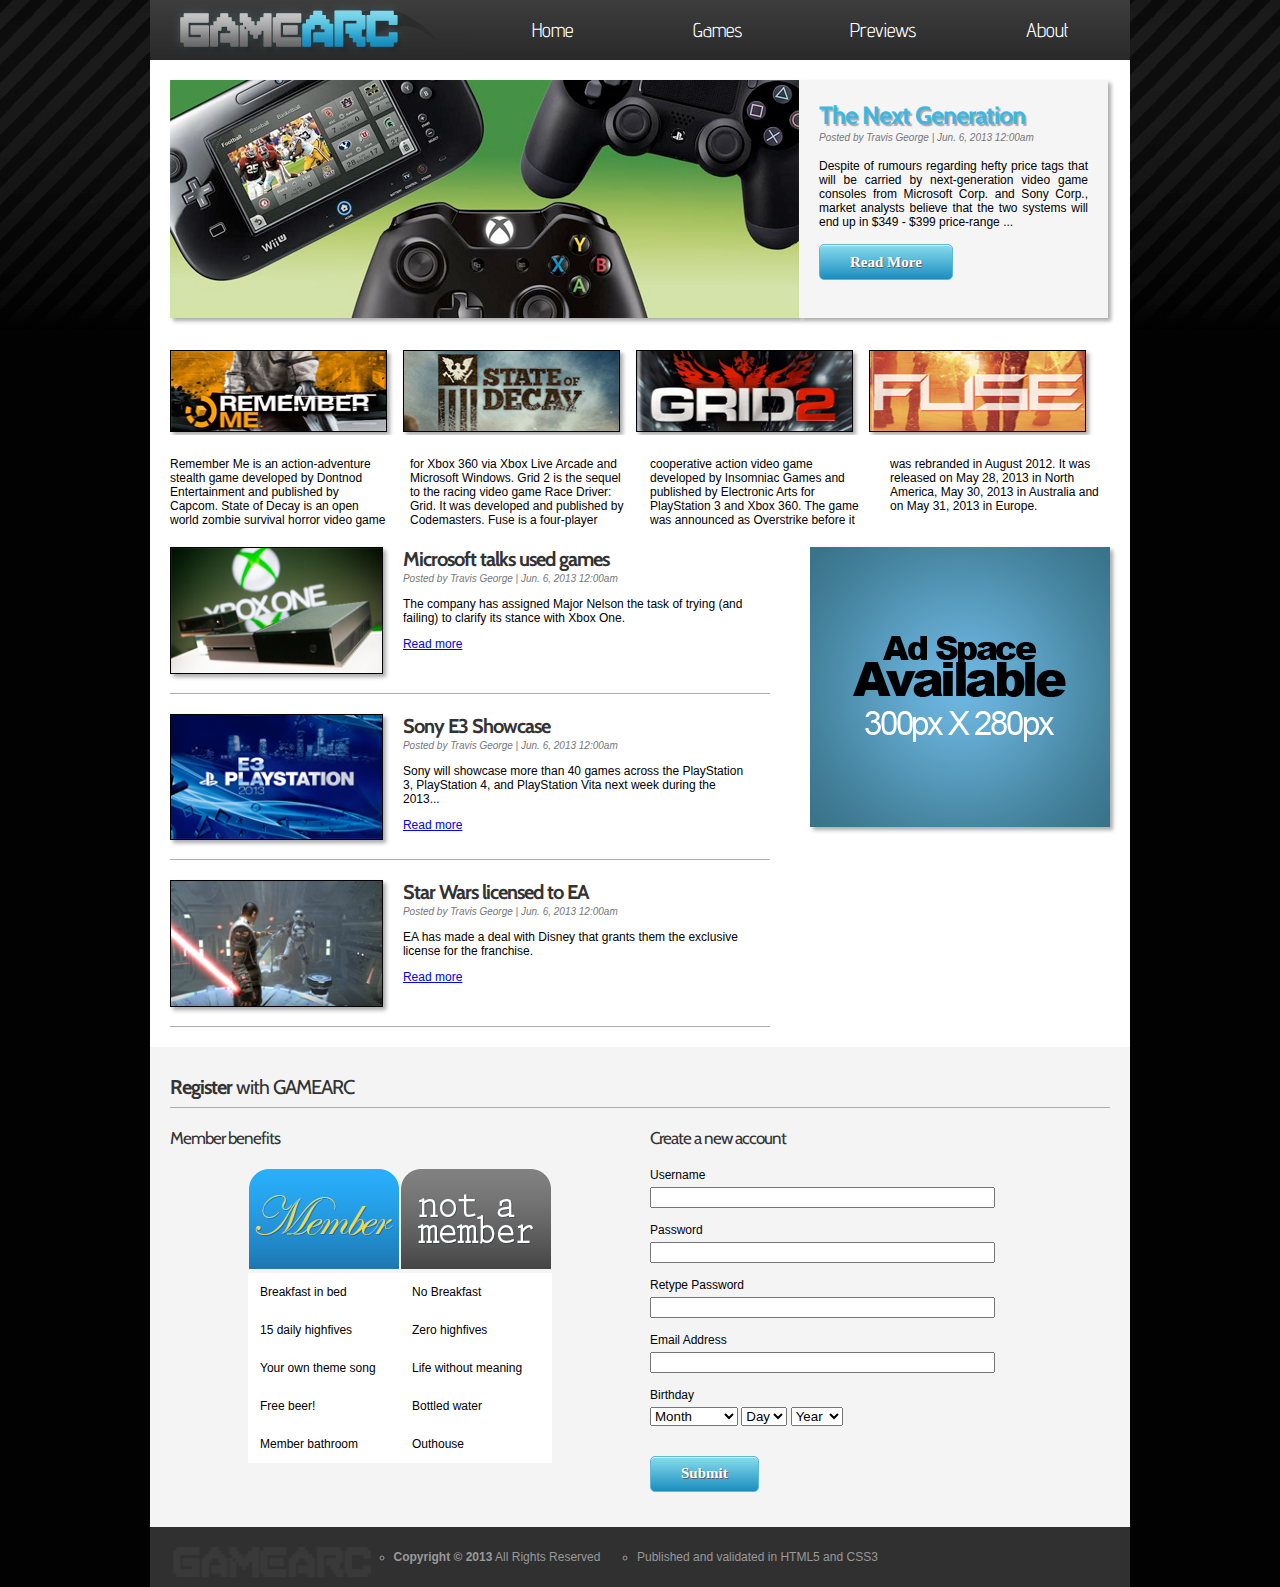
<file: index.html>
<!DOCTYPE html>
<html lang="en">
	<head>
		<meta charset="utf-8">
		<meta name="viewport" content="width=device-width, initial-scale=1, maximum-scale=1">
		<link rel="stylesheet" type="text/css" href="css/main.css">
		<link href='http://fonts.googleapis.com/css?family=Cabin' rel='stylesheet' type='text/css'>
		<link href='http://fonts.googleapis.com/css?family=Advent+Pro:200' rel='stylesheet' type='text/css'>
		<title>GameArc - Video Game News and Reviews</title>
	</head>
	<body>

<!-- Site Branding and Navigation -->	
		<header>
			<h1>GameArc</h1>
			
			<nav>
				<ul>
					<li><a href="index.html">Home</a></li>
					<li><a href="#">Games</a></li>
					<li><a href="#">Previews</a></li>
					<li><a href="#">About</a></li>
				</ul>
			</nav>
		</header>
		
<!-- Call to Action -->
		<section class="cta">
				<img src="images/cta.jpg" alt="Picture of the latest video game consoles"/>
			<div class="ctacontent">
				<h1>The Next Generation</h1>
				<em>Posted by Travis George | Jun. 6, 2013 12:00am</em>
				<p>Despite of rumours regarding hefty price tags that will be carried by 	next-generation video game consoles from Microsoft Corp. and Sony Corp., market analysts believe that the two systems will end up in $349 - $399 price-range ...</p>
				<p><a href="#" class="ctabutton">Read More</a></p>
			</div>
		</section>	
		
<!-- New Releases Sub CTA -->
		<section class="subcta">
			<ul>
				<li><a href="images/subcta/remembermelg.jpg"><img src="images/gallery/rememberme.jpg" height="80" width="218"
				alt="Remember Me cover logo"/></a></li>
				<li><a href="images/subcta/stateofdecaylg.jpg"><img src="images/gallery/stateofdecay.jpg" height="80" width="218"
				alt="State of Decay cover logo"/></a></li>
				<li><a href="images/subcta/grid2lg.jpg"><img src="images/gallery/grid2.jpg" height="80" width="218"
				alt="Grid 2 cover logo"/></a></li>
				<li><a href="images/subcta/fuselg.jpg"><img src="images/gallery/fuse.jpg" height="80" width="218"
				alt="FUSE cover logo"/></a></li>
			</ul>
		</section>
		
		<section class="subctaparagraph">
			<p>Remember Me is an action-adventure stealth game developed by Dontnod Entertainment and published by Capcom.
			State of Decay is an open world zombie survival horror video game for Xbox 360 via Xbox Live Arcade and Microsoft Windows.
			Grid 2 is the sequel to the racing video game Race Driver: Grid. It was developed and published by Codemasters.
			Fuse is a four-player cooperative action video game developed by Insomniac Games and published by Electronic Arts for PlayStation 3 and Xbox 360. The game was announced as Overstrike before it was rebranded in August 2012. It was released on May 28, 2013 in North America, May 30, 2013 in Australia and on May 31, 2013 in Europe.</p>
		</section>
		
<!-- Advertisement Space-->
	<section class="articlebody">
		<aside class="advertisement">
			<img src="images/adspace.jpg" height="280" alt="Advertisement space available!"/>
		</aside>
		
<!-- News and Articles -->
		
			<article>
				<img src="images/articlesimg/microsofttalks.jpg" width="218"
				alt="Xbox one on display at press conference."/>
				<div class="articlecontent">
					<h3>Microsoft talks used games</h3>
					<em>Posted by Travis George | Jun. 6, 2013 12:00am</em>
					<p>The company has assigned Major Nelson the task of trying (and failing) to clarify its stance with Xbox One.</p>
					<p><a href="#">Read more</a></p>
				</div>
			</article>
		
			<article>
				<img src="images/articlesimg/sonye3.jpg" width="218"
				alt="Sony E3 2013"/>
				<div class="articlecontent">
					<h3>Sony E3 Showcase</h3>
					<em>Posted by Travis George | Jun. 6, 2013 12:00am</em>
					<p>Sony will showcase more than 40 games across the PlayStation 3, PlayStation 4, and PlayStation Vita next week during the 2013...</p>
					<p><a href="#">Read more</a></p>
				</div>
			</article>
		
			<article>
				<img src="images/articlesimg/starwarsea.jpg" width="218"
				alt="Star Wars game screenshot"/>
				<div class="articlecontent">
					<h3>Star Wars licensed to EA</h3>
					<em>Posted by Travis George | Jun. 6, 2013 12:00am</em>
					<p>EA has made a deal with Disney that grants them the exclusive license for the franchise.</p>
					<p><a href="#">Read more</a></p>
				</div>
			</article>
		</section>
		
		<section class="tableformbody">
			<h3><strong>Register</strong> with GAMEARC</h3>
			<div class="tablesection">
				<h4>Member benefits</h4>
				<table>
					<tr>
						<th><img src="images/member.png"/></th>
						<th><img src="images/notamember.png"/></th>
					</tr>
					<tr>
						<td>Breakfast in bed</td>
						<td>No Breakfast</td>
					</tr>
					<tr>
						<td>15 daily highfives</td>
						<td>Zero highfives</td>
					</tr>
					<tr>
						<td>Your own theme song</td>
						<td>Life without meaning</td>
					</tr>
					<tr>
						<td>Free beer!</td>
						<td>Bottled water</td>
					</tr>
					<tr>
						<td>Member bathroom</td>
						<td>Outhouse</td>
					</tr>
				</table>
			</div>
			<div class="formsection">
				<h4>Create a new account</h4>
				<form>
					<label>Username</label><br />
					<input id="id_username" type="text" maxlength="30" size="40" name="username" autocomplete="off"></input><br />
					<label>Password</label><br />
					<input id="id_password" type="password" maxlength="30" size="40" name="password" autocomplete="off"></input><br />
					<label>Retype Password</label><br />
					<input id="id_repassword" type="password" maxlength="30" size="40" name="retype password" autocomplete="off"></input><br />
					<label>Email Address</label><br />
					<input id="id_email" type="text" name="email address" size="40" autocomplete="off"></input><br />
					<label>Birthday</label><br />
					<select>
						<option>Month</option>
						<option>---</option>
						<option>January</option>
						<option>February</option>
						<option>March</option>
						<option>April</option>
						<option>May</option>
						<option>June</option>
						<option>July</option>
						<option>August</option>
						<option>September</option>
						<option>October</option>
						<option>November</option>
						<option>December</option>
					</select>
					<select>
						<option>Day</option>
						<option>---</option>
						<option>1</option>
						<option>2</option>
						<option>3</option>
						<option>4</option>
						<option>5</option>
						<option>6</option>
						<option>7</option>
						<option>8</option>
						<option>9</option>
						<option>10</option>
						<option>11</option>
						<option>12</option>
						<option>13</option>
						<option>14</option>
						<option>15</option>
						<option>16</option>
						<option>17</option>
						<option>18</option>
						<option>19</option>
						<option>20</option>
						<option>21</option>
						<option>22</option>
						<option>23</option>
						<option>24</option>
						<option>25</option>
						<option>26</option>
						<option>27</option>
						<option>28</option>
						<option>29</option>
						<option>30</option>
						<option>31</option>
					</select>
					<select>
						<option>Year</option>
						<option>---</option>
						<option>2013</option>
						<option>2012</option>
						<option>2011</option>
						<option>2010</option>
						<option>2009</option>
						<option>2008</option>
						<option>2007</option>
						<option>2006</option>
						<option>2005</option>
						<option>2004</option>
						<option>2003</option>
						<option>2002</option>
						<option>2001</option>
						<option>1999</option>
						<option>1998</option>
						<option>1997</option>
						<option>1996</option>
						<option>1995</option>
						<option>1994</option>
						<option>1993</option>
						<option>1992</option>
						<option>1991</option>
						<option>1990</option>
						<option>1989</option>
						<option>1988</option>
						<option>1987</option>
						<option>1986</option>
						<option>1985</option>
						<option>1984</option>
						<option>1983</option>
						<option>1982</option>
						<option>1981</option>
						<option>1980</option>
					</select>
					<p><a href="#" class="submitbutton">Submit</a></p>
				</form>
			</div>
		</section>
		
<!-- Footer -->		
		<footer>
			<ul>
				<li><img src="images/footerlogo.png" alt="GAMEARC logo"></li>
				<li><strong>Copyright &copy; 2013</strong> All Rights Reserved</li>
				<li>Published and validated in HTML5 and CSS3</li>
			</ul>
		</footer>
		
		<div class="clear"></div>
		
	</body>
</html>
</file>
<file: css/main.css>
body {
	max-width: 980px;
	margin: 0 auto;
	font-family: "Helvetica Neue", Arial, Helvetica, sans-serif;
	font-size: 75%; /* 12px */
	background: #020202 url("../images/bg_global.jpg") repeat-x;
}

h1, h2, h3, h4, h5, h6 {
	font-family: 'Cabin', serif;
	color: #333;
	letter-spacing: -1px;
}

h1 {
	font-size: 2.08333333em; /* 25px */
}

h3 {
	font-size: 1.66666667em; /* 20px */
	margin: 0;
	padding: 0;
}

h4 {
	font-size: 1.417em;
}

p {
	margin: 12px 0 0 0;
}

em {
	font-size: 0.83333333em; /* 10px */
	color: #777;
}

img {
	max-width: 100%;
}

/* --------------------------------------------------Site Branding and Navigation */

header {
	background-image: -ms-linear-gradient(top, #3D3D3D 0%, #292929 100%);
	background-image: -moz-linear-gradient(top, #3D3D3D 0%, #292929 100%);
	background-image: -o-linear-gradient(top, #3D3D3D 0%, #292929 100%);
	-webkit-gradient(linear, left top, left bottom, color-stop(0, #3D3D3D), color-stop(1, #292929));
	background-image: -webkit-linear-gradient(top, #3D3D3D 0%, #292929 100%);
	background-image: linear-gradient(to bottom, #3D3D3D 0%, #292929 100%);
	margin: 0 auto;
	width: 100%; /* 980px */
	overflow: hidden;
}

header h1 {
	background-image: url('../images/logo.jpg');
	color: #fff;
	width: 32.653062%; /* 320px */
	height: 60px;
	margin: 0;
	padding: 0;
	line-height: 60px;
	text-indent: -90000px;
	float: left;
}

nav {
	width: 67.346939%; /* 660px */
	float: left;
}

nav ul {
	width: 100%; /* 660px */
	list-style-type: none;
	margin: 0;
	padding: 0;
	overflow: hidden;
}

nav li {
	width: 25%; /* 165px */
	float: left;
}

header a {
	font-family: 'Advent Pro', sans-serif;
	font-size: 1.66666667em;
	color: #fff;
	text-decoration: none;
	display: block;
	height: 60px;
	line-height: 60px;
	text-align: center;
}

header a:visited {
	color: #fff;
}

header a:hover {
	color: #2bb0e7;
	background-image: -ms-linear-gradient(top, #292929 0%, #3D3D3D 100%);
	background-image: -moz-linear-gradient(top, #292929 0%, #3D3D3D 100%);
	background-image: -o-linear-gradient(top, #292929 0%, #3D3D3D 100%);
	-webkit-gradient(linear, left top, left bottom, color-stop(0, #292929), color-stop(1, #3D3D3D));
	background-image: -webkit-linear-gradient(top, #292929 0%, #3D3D3D 100%);
	background-image: linear-gradient(to bottom, #292929 0%, #3D3D3D 100%);
}

header a:active {

}

/* --------------------------------------------------Call to Action */

.ctacontent h1 {
	color: #3db8e0;
	margin: 0;
	text-shadow: 2px 2px 1px #aaa;
}

.ctacontent em {
	margin: 0;
}

.ctacontent p {
	margin: 15px 0 0 0;
}

.cta {
	clear: left;
	background-color: #fff;
	width: 95.918367%; /* 940px */
	margin: 0 auto;
	padding: 1.667em 1.667em 0.833em 1.667em;
	overflow: hidden;
}

.cta img {
	width: 66.914894%; /* 629px */
	height: 238px; 
	float:left;
	-moz-box-shadow: 3px 3px 4px #aaa;
	-webkit-box-shadow: 3px 3px 4px #aaa;
	box-shadow: 3px 3px 4px #aaa;
		
}

.ctacontent {
	background-color: #f5f5f5;
	width: 28.617021%; /* 269px */
	height: 198px;
	padding: 1.667em;
	float: left;
	text-align: justify;
	-moz-box-shadow: 3px 3px 4px #aaa;
	-webkit-box-shadow: 3px 3px 4px #aaa;
	box-shadow: 3px 3px 4px #aaa;
}

.ctabutton {
	-moz-box-shadow:inset 0px 1px 0px 0px #dcecfb;
	-webkit-box-shadow:inset 0px 1px 0px 0px #dcecfb;
	box-shadow:inset 0px 1px 0px 0px #dcecfb;
	background:-webkit-gradient( linear, left top, left bottom, color-stop(0.05, #83d8eb), color-stop(1, #1a8ebf) );
	background:-moz-linear-gradient( center top, #83d8eb 5%, #1a8ebf 100% );
	filter:progid:DXImageTransform.Microsoft.gradient(startColorstr='#83d8eb', endColorstr='#1a8ebf');
	background-color:#83d8eb;
	-moz-border-radius:10px;
	-webkit-border-radius:10px;
	border-radius:5px;
	border:1px solid #5eb6db;
	display:inline-block;
	color:#ffffff;
	font-family:Trebuchet MS;
	font-size: 1.25em; /* 15px */ 
	font-weight: bold;
	padding: 0.583em 2em;
	text-decoration:none;
	text-shadow:1px 1px 0px #5e5e5e;
}

.ctabutton:hover {
	background:-webkit-gradient( linear, left top, left bottom, color-stop(0.05, #1a8ebf), color-stop(1, #83d8eb) );
	background:-moz-linear-gradient( center top, #1a8ebf 5%, #83d8eb 100% );
	filter:progid:DXImageTransform.Microsoft.gradient(startColorstr='#1a8ebf', endColorstr='#83d8eb');
	background-color:#1a8ebf;
}

.ctabutton:active {
	position:relative;
	top:1px;
}

/* --------------------------------------------------New Releases Sub CTA */

.subcta {
	clear: left;
	background-color: #fff;
	margin: 0 auto;
	padding: 0.833em 0;
	width: 100%; /* 980px */
	overflow: hidden;
}

.subcta ul {
	list-style-type: none;
	padding: 0 0.917em;
	overflow: hidden;
}

.subcta li {
	width: 22.44898%; /* 220px */
	float: left;
	margin: 0 9px;
}

.subcta li img {
	text-align: center;
	border: 1px solid #000;
	-moz-box-shadow: 3px 3px 4px #aaa;
	-webkit-box-shadow: 3px 3px 4px #aaa;
	box-shadow: 3px 3px 4px #aaa;
}

.subctaparagraph {
	width: 95.918367%; /* 940px */
	background-color: #fff;
	margin: 0 auto;
	padding: 0 1.667em;
	-moz-column-count:4;
	-webkit-column-count:4;
	column-count: 4;
	-moz-column-gap:20px;
	-webkit-column-gap:20px;
	column-gap:20px;
}

.subctaparagraph p {
	margin: 0;

}

/* --------------------------------------------------Advertisement */

.advertisement {
	clear: left;
	background-color: #fff;
	margin: 20px;
	height: 280px;
	float: right;
	-moz-box-shadow: 3px 3px 4px #aaa;
	-webkit-box-shadow: 3px 3px 4px #aaa;
	box-shadow: 3px 3px 4px #aaa;

}

/* --------------------------------------------------News and Articles */

.articlebody {
	background-color: #fff;
	margin: 0;
	padding: 0 0 1.667em 0;
	width: 100%; /* 980px */
	overflow: hidden;
	float: right;
}

article {
	background: url("../images/dividerbg.jpg") repeat-x center bottom;
    width: 61.22449%; /* 600px */
	margin: 0 0 0 20px;
	padding: 1.667em 0;
	overflow: hidden;
}

article img {
	width: 35.16129%; /* 218px */
	margin: 0;
	float: left;
	-moz-box-shadow: 3px 3px 4px #aaa;
	-webkit-box-shadow: 3px 3px 4px #aaa;
	box-shadow: 3px 3px 4px #aaa;
	border: 1px solid #000;
}

.articlecontent {
	width: 58.064516%; /* 360px */
	margin: 0;
	padding: 0 0 0 1.667em;
	float: left;
}

/* --------------------------------------------------Table and Form */

.tableformbody {
	clear: both;
	overflow: hidden;
	background-color: #f4f4f4;
	margin: 0 auto;
	padding: 1.667em;
}

.tableformbody h3{
	background: url("../images/dividerbg.jpg") repeat-x center bottom;
	margin: 0 auto;
	padding: 0.417em 0;
	font-weight: normal;
}

.tableformbody h4 {
	margin: 20px 0;
	padding: 0;
	font-weight: normal;
}

.tablesection {
	width: 48.93617%; /* 460px */
	padding: 0 0.833em 0 0;
	float: left;
}

table {
	border-collapse:collapse;
	margin: 0 auto;
}

th{
}

td {
	background-color: #fff;
	padding: 1em;
}

.formsection {
	width: 48.93617%; /* 460px */
	padding: 0 0 0 0.833em;
	float: left;
}

.formsection p {
	margin: 0;
}

input {
	margin: 5px 0 15px 0;
}

select {
	margin: 5px 0 15px 0;
}

.submitbutton {
	margin: 15px 0;
	-moz-box-shadow:inset 0px 1px 0px 0px #dcecfb;
	-webkit-box-shadow:inset 0px 1px 0px 0px #dcecfb;
	box-shadow:inset 0px 1px 0px 0px #dcecfb;
	background:-webkit-gradient( linear, left top, left bottom, color-stop(0.05, #83d8eb), color-stop(1, #1a8ebf) );
	background:-moz-linear-gradient( center top, #83d8eb 5%, #1a8ebf 100% );
	filter:progid:DXImageTransform.Microsoft.gradient(startColorstr='#83d8eb', endColorstr='#1a8ebf');
	background-color:#83d8eb;
	-moz-border-radius:10px;
	-webkit-border-radius:10px;
	border-radius:5px;
	border:1px solid #5eb6db;
	display:inline-block;
	color:#ffffff;
	font-family:Trebuchet MS;
	font-size: 1.25em; /* 15px */ 
	font-weight: bold;
	padding: 0.583em 2em;
	text-decoration:none;
	text-shadow:1px 1px 0px #5e5e5e;
}

/* --------------------------------------------------Footer */

footer {
	clear: both;
	width: 100%; /* 980px */
	overflow: hidden;
	background-color: rgba(60, 60, 60, 0.80);
}

footer img {
	float: left;
	width: 100%; /* 210px */
	padding: 0 1.667em 0 0;
}

footer ul {
	width: 76.530612%; /* 750px */
	height: 60px;
	float: left;
	padding: 0;
	margin: 0;
}

footer li {
	float: left;
	color: #999;
	line-height: 60px;
	list-style-type: circle;
	width: 32.467532%; /* 250px */
}

div .clear {
	clear: left;
}

/* ==================================================Media Queries */

	/* Tablet portrait size to desktop 980px */
	@media screen and (min-width:768px) and (max-width:979px) {
		.cta {
			width: 100%;
			background-color: #00640e;
			padding: 0;
			margin: 0 auto;
		}
		
		.cta img {
			width: 100%; /* 980px */
			height: auto;
			padding: 0;
			margin: 0 auto;
		}
		
		.ctacontent {
			background-color: #fff;
			width: 100%;
			height: auto;
			margin: 0 auto;
			padding: 1.667em;
			
		}
		
		.ctacontent p {
			width: 95.918367%; /* 940px */
		}
		
		.subcta {
			padding: 0.417em 0;
		}
		
		.subctaparagraph {
			width: 100%; /* 980px */
			margin: 0;
			padding: 0;
			-moz-column-count: 1;
			-webkit-column-count: 1;
			column-count: 1;
		}
		
		.subctaparagraph p {
			padding: 0.833em 1.667em;
		}
		
		.advertisement {
			width: 30.612245%; 
		}
		
		article img {
			width: 35.16129%; /* 218px */
		}
		
		.articlecontent {
			width: 58.064516%; /* 360px */
		}
		
		footer {
			width: 100%;
			font-size: 0.833em;
		}
		
		footer ul {
			width: 100%;
		}
		
		footer li {
			width: 33.3333333%;
		}
		
		footer li img {
			width: 100%;
		}
		
		.tableformbody {
			display: none;
		}
	}
	
	/* Mobile landscape size to tablet portrait */
	@media only screen and (min-width:480px) and (max-width:767px) {
		header {
			background-image: none;
			background-color: #3d3d3d;
		}
	
		header h1 {
			width: 100%;
			background-image: url('../images/logomobile.jpg');
			background-repeat: no-repeat;
			background-position: center;
			float: none;
			margin: 0 auto;
		}
		
		nav {
			float: none;
			margin: 0 auto;
			background-color: #3d3d3d;
		}
		
		header a {
			font-family: "Helvetica Neue", Arial, Helvetica, sans-serif;
			font-size: 100%;
			height: 35px;
			line-height: 35px;
		}
		
		.cta {
			width: 100%;
			background-color: #00640e;
			padding: 0;
			margin: 0 auto;
		}
		
		.cta img {
			width: 100%; /* 980px */
			height: auto;
			padding: 0;
			margin: 0 auto;
		}
		
		.ctacontent {
			background-color: #fff;
			width: 100%;
			height: auto;
			margin: 0 auto;
			padding: 1.667em;
			
		}
		
		.ctacontent h1 {
			text-shadow: none;
		}
		
		.ctacontent p {
			width: 93.877551%; /* 920px */
			padding: 0;
		}
		
		.subcta {
			display: none;
		}
		
		.subctaparagraph {
			display: none;
		}
		
		.advertisement {
			width: 300px;
			float: none;
			margin: 20px auto;
		}
		
		article {
			float: none;
			width: 93.877551%; /* 920px */
			margin: 0 20px;
		}
		
		article img {
			width: 35.16129%; /* 218px */
		}
		
		.articlecontent {
			width: 58.064516%; /* 360px */
		}
		
		footer {
			width: 100%;
			font-size: 0.667em;
		}
		
		footer ul {
			width: 100%;
		}
		
		footer li {
			width: 33.3333333%;
		}
		
		footer li img {
			width: 100%;
		}
		
		.tableformbody {
			display: none;
		}

	}
	
	/* Mobile portrait size to mobile portrait */
	@media only screen and (max-width:479px) {
		header {
			background-image: none;
			background-color: #3d3d3d;
		}
	
		header h1 {
			width: 100%;
			background-image: url('../images/logomobile.jpg');
			background-repeat: no-repeat;
			background-position: center;
			float: none;
			margin: 0 auto;
		}
		
		nav {
			float: none;
			margin: 0 auto;
		}
		
		header a {
			font-family: "Helvetica Neue", Arial, Helvetica, sans-serif;
			font-size: 100%;
			height: 35px;
			line-height: 35px;
		}
		
		.cta {
			width: 100%;
			background-color: #00640e;
			padding: 0;
			margin: 0 auto;
		}
		
		.cta img {
			width: 100%; /* 980px */
			height: auto;
			padding: 0;
			margin: 0 auto;
		}
		
		.ctacontent {
			background-color: #fff;
			width: 100%;
			height: auto;
			margin: 0 auto;
			padding: 1.667em;
			
		}
		
		.ctacontent h1 {
			text-shadow: none;
		}
		
		.ctacontent p {
			width: 93.877551%; /* 920px */
			padding: 0;
		}
				
		.subcta {
			display: none;
		}
		
		.subctaparagraph {
			display: none;
		}
		
		.advertisement {
			width: 300px;
			float: none;
			margin: 20px auto;
		}
		
		article {
			float: none;
			width: 93.877551%; /* 920px */
			margin: 0 15px;
		}
		
		article img {
			width: 99%; /* 920px */
			float: none;
		}
		
		.articlecontent {
			width: 99%; /* 920px */
			float: none;
			padding: 0.833em;
		}
		
		footer {
			width: 100%;
			font-size: 0.667em;
		}
		
		footer ul {
			width: 100%;
		}
		
		footer li {
			width: 33.3333333%;
		}
		
		footer li img {
			width: 100%;
		}
		
		.tableformbody {
			display: none;
		}
	}
</file>
